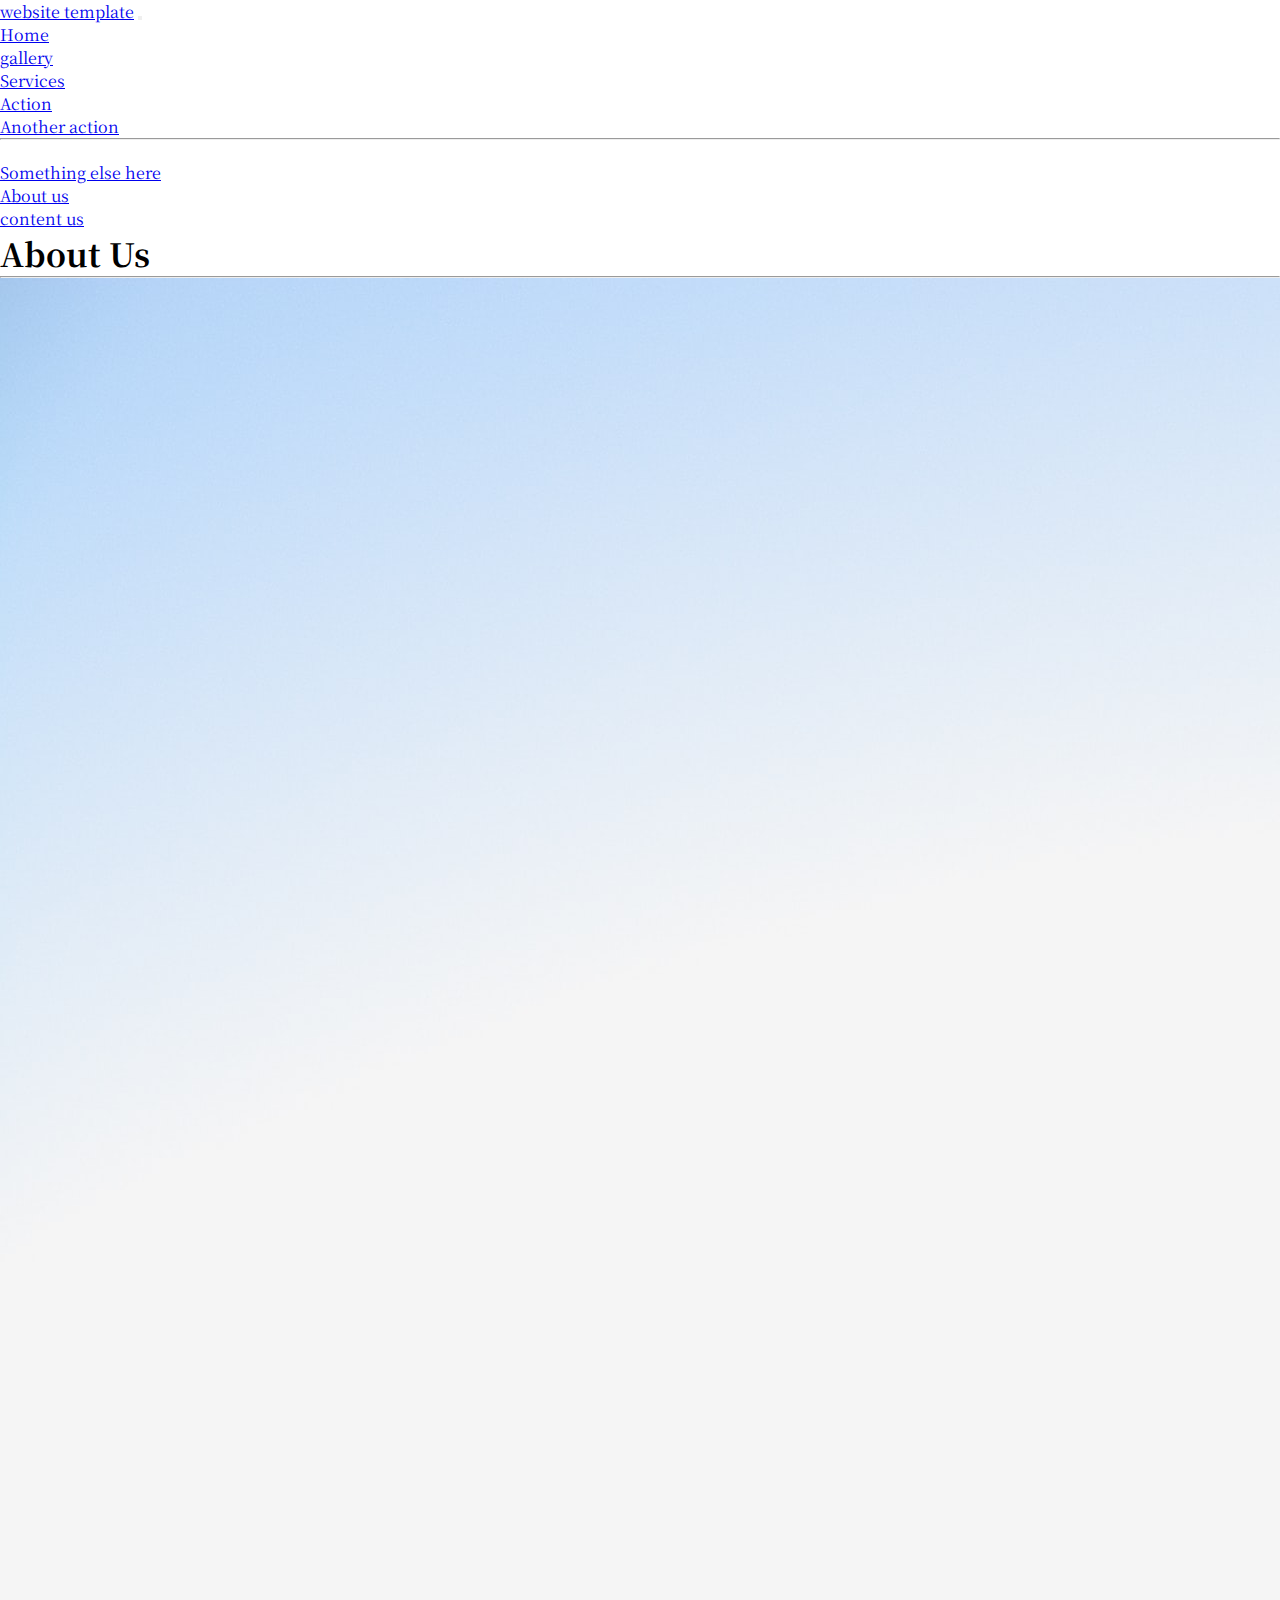
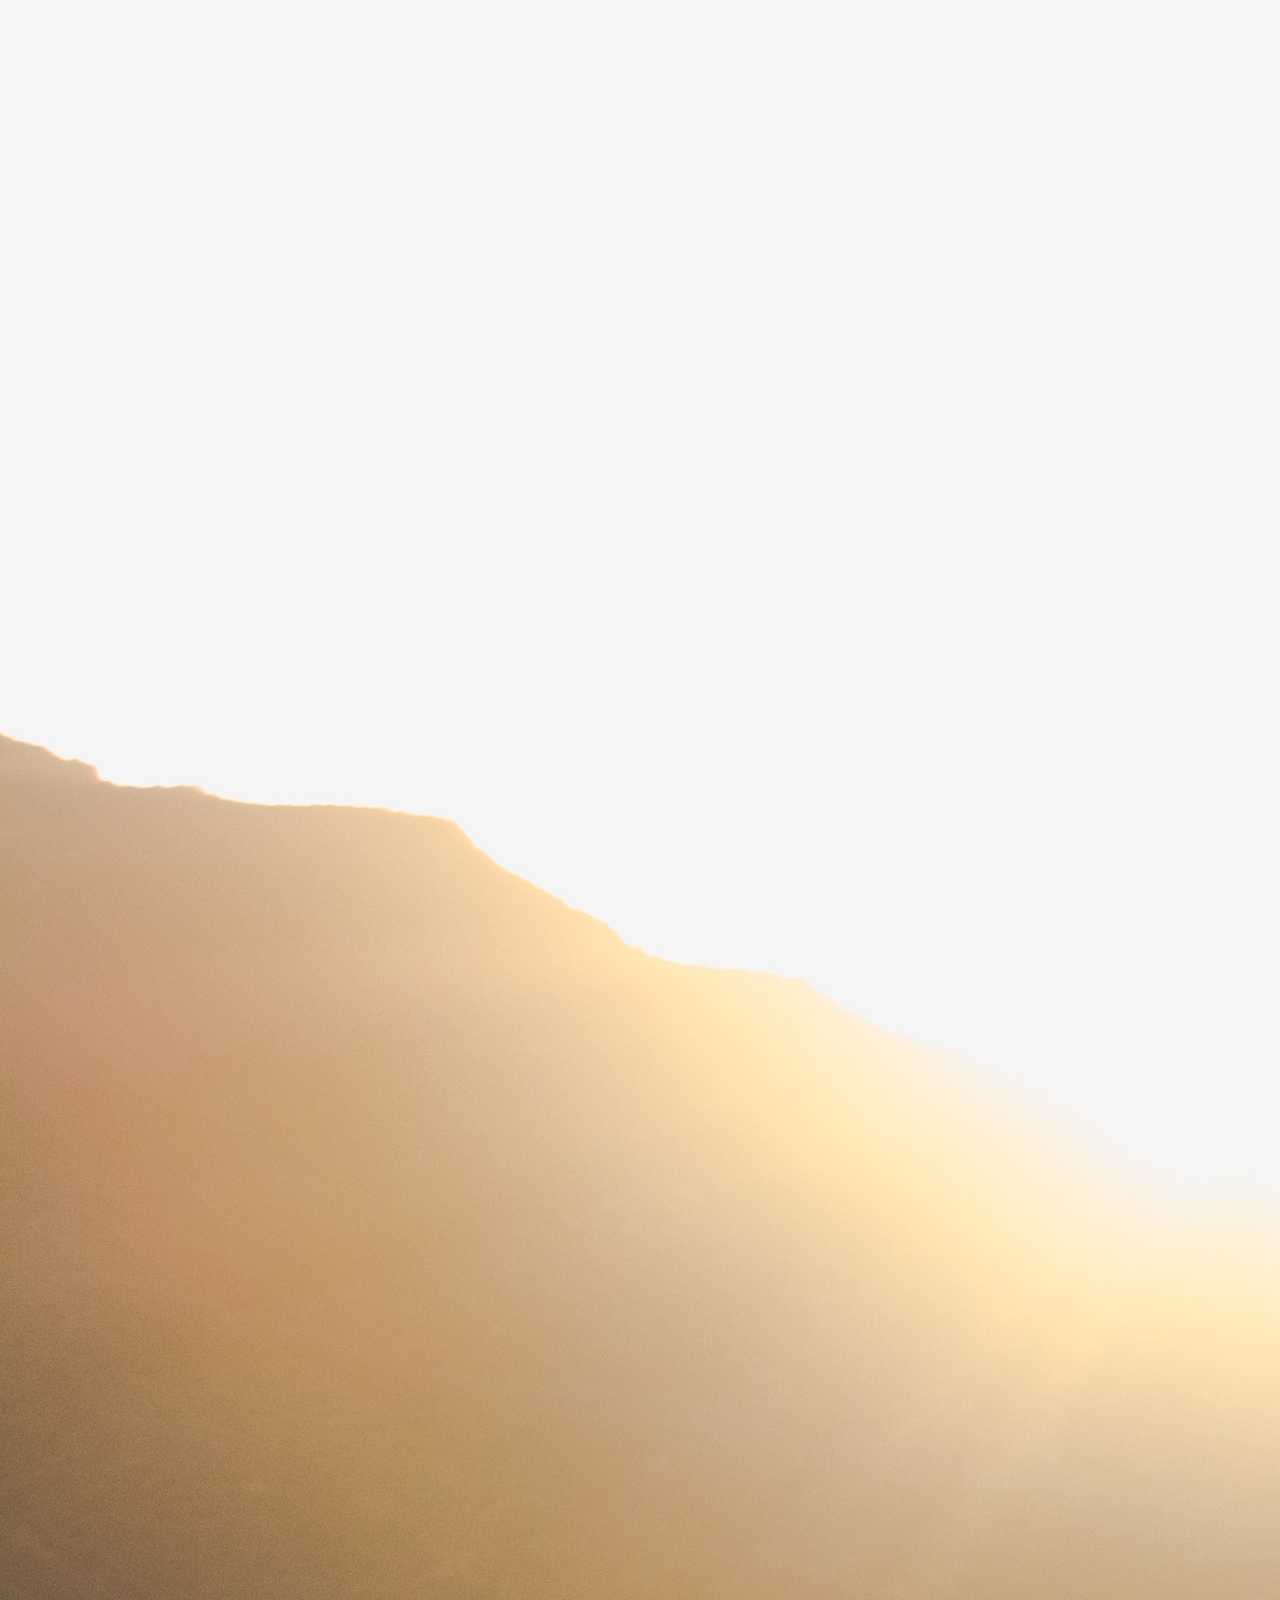
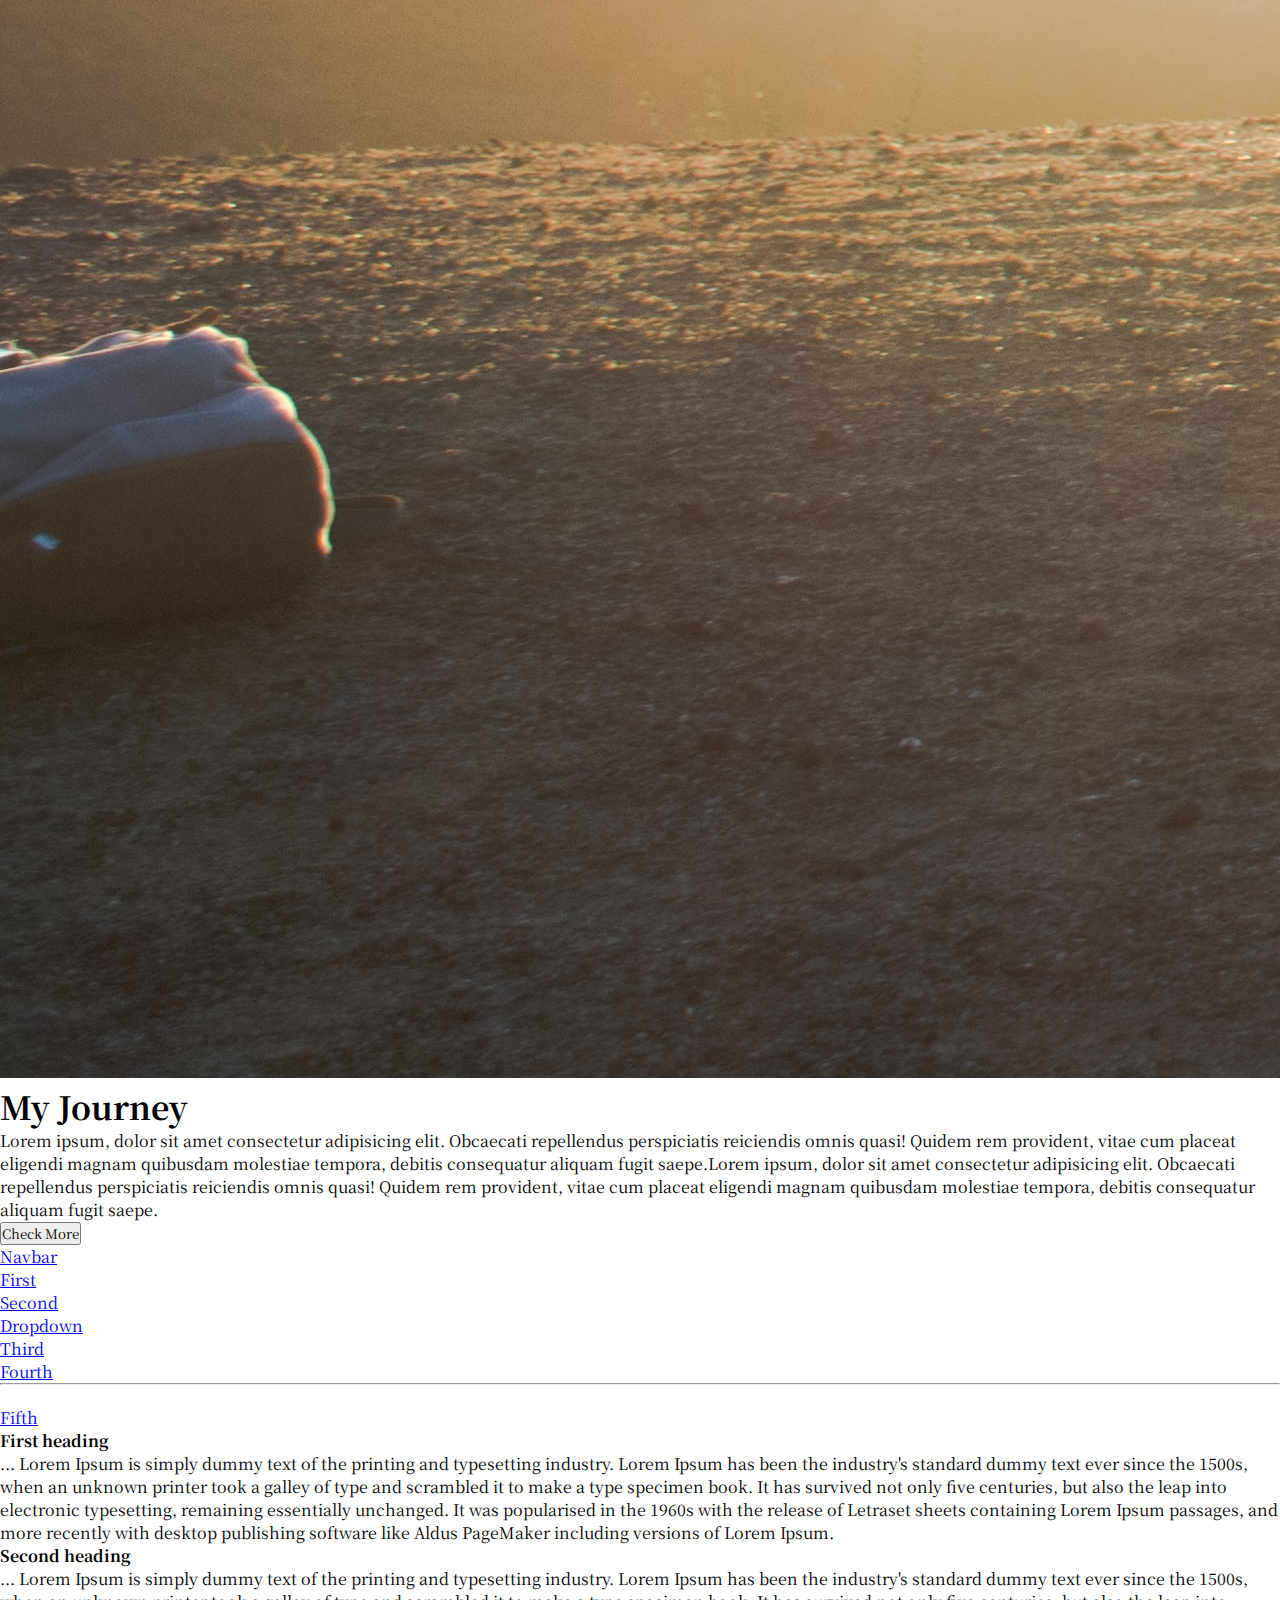
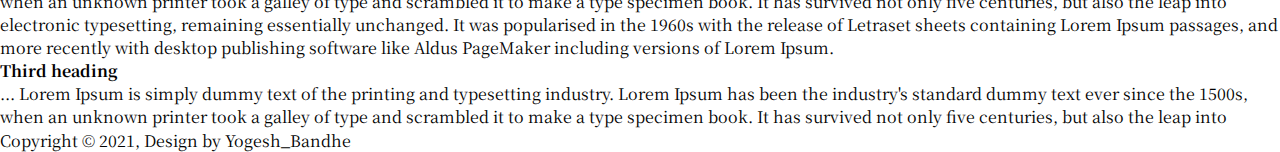
<file: about.html>
<!DOCTYPE html>
<html lang="en">

<head>
  <meta charset="UTF-8">
  <meta http-equiv="X-UA-Compatible" content="IE=edge">
  <meta name="viewport" content="width=device-width, initial-scale=1.0">

  <!-- Linking Our style.css file -->
  <link rel="stylesheet" type="text/css" href="css/style.css">

  <!-- Font Style adding from Google Fonts -->
  <link rel="preconnect" href="https://fonts.gstatic.com">
  <link href="https://fonts.googleapis.com/css2?family=Noto+Serif+JP:wght@500&display=swap" rel="stylesheet">

  <!-- Bootstrap CSS -->
  <link href="https://cdn.jsdelivr.net/npm/bootstrap@5.0.1/dist/css/bootstrap.min.css" rel="stylesheet"
    integrity="sha384-+0n0xVW2eSR5OomGNYDnhzAbDsOXxcvSN1TPprVMTNDbiYZCxYbOOl7+AMvyTG2x" crossorigin="anonymous">

  <title>Website Template BS5</title>
</head>

<body>
  <!-- Navbar Start -->
  <nav class="navbar navbar-expand-lg fixed-top navbar-light bg-light">
    <div class="container-fluid">
      <a class="navbar-brand text-capitalize" href="#">website template</a>
      <button class="navbar-toggler" type="button" data-bs-toggle="collapse" data-bs-target="#navbarSupportedContent"
        aria-controls="navbarSupportedContent" aria-expanded="false" aria-label="Toggle navigation">
        <span class="navbar-toggler-icon"></span>
      </button>
      <div class="collapse navbar-collapse" id="navbarSupportedContent">
        <ul class="navbar-nav ms-auto mb-2 mb-lg-0">
          <li class="nav-item">
            <a class="nav-link active" aria-current="page" href="index.html">Home</a>
          </li>

          <li class="nav-item">
            <a class="nav-link text-capitalize" href="gallery.html">gallery</a>
          </li>

          <li class="nav-item dropdown">
            <a class="nav-link dropdown-toggle" href="#" id="navbarDropdown" role="button" data-bs-toggle="dropdown"
              aria-expanded="false">
              Services
            </a>
            <ul class="dropdown-menu" aria-labelledby="navbarDropdown">
              <li><a class="dropdown-item" href="#">Action</a></li>
              <li><a class="dropdown-item" href="#">Another action</a></li>
              <li>
                <hr class="dropdown-divider">
              </li>
              <li><a class="dropdown-item" href="#">Something else here</a></li>
            </ul>
          </li>


          <li class="nav-item">
            <a class="nav-link text-capitalize" href="about.html">About us</a>
          </li>

          <li class="nav-item">
            <a class="nav-link text-capitalize" href="contact.html">content us</a>
          </li>
        </ul>

      </div>
    </div>
  </nav>
  <!-- Navbar End -->

  <!-- About Us Section Start -->
  <section class="main_heading my-5">
    <div class=" text-center">
      <h1 class="display-4"> About Us </h1>
      <hr class="w-25 mx-auto" />
    </div>

    <div class="container">
      <div class="row my-5">
        <div class="col-lg-6 col-md-6 col-12 col-xxl-6">
          <figure>
            <img src="img/a1.jpg" alt="about img" class="img-fluid about_img shadow p-3 mb-5 bg-body rounded" />
          </figure>

        </div>

        <div class="col-lg-6 col-md-6 col-12 col-xxl-6 d-flex justify-content-center align-items-start flex-column">
          <h1>My Journey</h1>
          <p>Lorem ipsum, dolor sit amet consectetur adipisicing elit. Obcaecati repellendus perspiciatis reiciendis
            omnis quasi! Quidem rem provident, vitae cum placeat eligendi magnam quibusdam molestiae tempora, debitis
            consequatur aliquam fugit saepe.Lorem ipsum, dolor sit amet consectetur adipisicing elit. Obcaecati
            repellendus perspiciatis reiciendis omnis quasi! Quidem rem provident, vitae cum placeat eligendi magnam
            quibusdam molestiae tempora, debitis consequatur aliquam fugit saepe.

          </p>

          <button type="button" class="btn btn-outline-info" data-bs-toggle="tooltip" data-bs-placement="right"
            title="Tooltip on right">Check More</button>

        </div>
      </div>

    </div>

    <!-- Scrollspy Feature adding start -->
    <div class="container">
      <div class="row">
        <div id="navbar-example2" style="position: relative;">
        <nav id="navbar-example2" class="navbar navbar-light bg-light px-3">
          <a class="navbar-brand" href="#">Navbar</a>
          <ul class="nav nav-pills">
            <li class="nav-item">
              <a class="nav-link" href="#scrollspyHeading1">First</a>
            </li>
            <li class="nav-item">
              <a class="nav-link" href="#scrollspyHeading2">Second</a>
            </li>
            <li class="nav-item dropdown">
              <a class="nav-link dropdown-toggle" data-bs-toggle="dropdown" href="#" role="button"
                aria-expanded="false">Dropdown</a>
              <ul class="dropdown-menu">
                <li><a class="dropdown-item" href="#scrollspyHeading3">Third</a></li>
                <li><a class="dropdown-item" href="#scrollspyHeading4">Fourth</a></li>
                <li>
                  <hr class="dropdown-divider">
                </li>
                <li><a class="dropdown-item" href="#scrollspyHeading5">Fifth</a></li>
              </ul>
            </li>
          </ul>
        </nav>
        <div data-bs-spy="scroll" data-bs-target="#navbar-example2" data-bs-offset="0" class="scrollspy-example"
          tabindex="0" style="height: 300px; overflow: scroll;">
          <h4 id="scrollspyHeading1">First heading</h4>
          <p>...
            Lorem Ipsum is simply dummy text of the printing and typesetting industry. Lorem Ipsum has been the industry's
            standard dummy text ever since the 1500s, when an unknown printer took a galley of type and scrambled it to
            make a type specimen book. It has survived not only five centuries, but also the leap into electronic
            typesetting, remaining essentially unchanged. It was popularised in the 1960s with the release of Letraset
            sheets containing Lorem Ipsum passages, and more recently with desktop publishing software like Aldus
            PageMaker including versions of Lorem Ipsum.
          </p>
          <h4 id="scrollspyHeading2">Second heading</h4>
          <p>...
            Lorem Ipsum is simply dummy text of the printing and typesetting industry. Lorem Ipsum has been the industry's
            standard dummy text ever since the 1500s, when an unknown printer took a galley of type and scrambled it to
            make a type specimen book. It has survived not only five centuries, but also the leap into electronic
            typesetting, remaining essentially unchanged. It was popularised in the 1960s with the release of Letraset
            sheets containing Lorem Ipsum passages, and more recently with desktop publishing software like Aldus
            PageMaker including versions of Lorem Ipsum.
          </p>
          <h4 id="scrollspyHeading3">Third heading</h4>
          <p>...
            Lorem Ipsum is simply dummy text of the printing and typesetting industry. Lorem Ipsum has been the industry's
            standard dummy text ever since the 1500s, when an unknown printer took a galley of type and scrambled it to
            make a type specimen book. It has survived not only five centuries, but also the leap into electronic
            typesetting, remaining essentially unchanged. It was popularised in the 1960s with the release of Letraset
            sheets containing Lorem Ipsum passages, and more recently with desktop publishing software like Aldus
            PageMaker including versions of Lorem Ipsum.
          </p>
          <h4 id="scrollspyHeading4">Fourth heading</h4>
          <p>...
            Lorem Ipsum is simply dummy text of the printing and typesetting industry. Lorem Ipsum has been the industry's
            standard dummy text ever since the 1500s, when an unknown printer took a galley of type and scrambled it to
            make a type specimen book. It has survived not only five centuries, but also the leap into electronic
            typesetting, remaining essentially unchanged. It was popularised in the 1960s with the release of Letraset
            sheets containing Lorem Ipsum passages, and more recently with desktop publishing software like Aldus
            PageMaker including versions of Lorem Ipsum.
          </p>
          <h4 id="scrollspyHeading5">Fifth heading</h4>
          <p>...
            Lorem Ipsum is simply dummy text of the printing and typesetting industry. Lorem Ipsum has been the industry's
            standard dummy text ever since the 1500s, when an unknown printer took a galley of type and scrambled it to
            make a type specimen book. It has survived not only five centuries, but also the leap into electronic
            typesetting, remaining essentially unchanged. It was popularised in the 1960s with the release of Letraset
            sheets containing Lorem Ipsum passages, and more recently with desktop publishing software like Aldus
            PageMaker including versions of Lorem Ipsum.
          </p>
        </div>
      </div>
    </div>
  </div>
    <!-- Scrollspy Feature adding end -->

  </section>
  <!-- About Us Section End -->
 

  <!-- Footer Started -->
  <footer class="bg-secondary text-center text-white">
    <p>Copyright &copy; 2021, Design by Yogesh_Bandhe</p>
  </footer>
  <!-- Footer End -->

  <!-- Separate Popper and Bootstrap JS -->

  <script src="https://cdn.jsdelivr.net/npm/@popperjs/core@2.9.2/dist/umd/popper.min.js"
    integrity="sha384-IQsoLXl5PILFhosVNubq5LC7Qb9DXgDA9i+tQ8Zj3iwWAwPtgFTxbJ8NT4GN1R8p"
    crossorigin="anonymous"></script>
  <script src="https://cdn.jsdelivr.net/npm/bootstrap@5.0.1/dist/js/bootstrap.min.js"
    integrity="sha384-Atwg2Pkwv9vp0ygtn1JAojH0nYbwNJLPhwyoVbhoPwBhjQPR5VtM2+xf0Uwh9KtT"
    crossorigin="anonymous"></script>

  <!-- Enable tooltip everywhere -->
  <script type="text/javascript">
    var tooltipTriggerList = [].slice.call(document.querySelectorAll('[data-bs-toggle="tooltip"]'))
    var tooltipList = tooltipTriggerList.map(function (tooltipTriggerEl) {
      return new bootstrap.Tooltip(tooltipTriggerEl)
    })

    var scrollSpy = new bootstrap.ScrollSpy(document.body, {
      target: '#navbar-example'
    })

  </script>
</body>

</html>
</file>
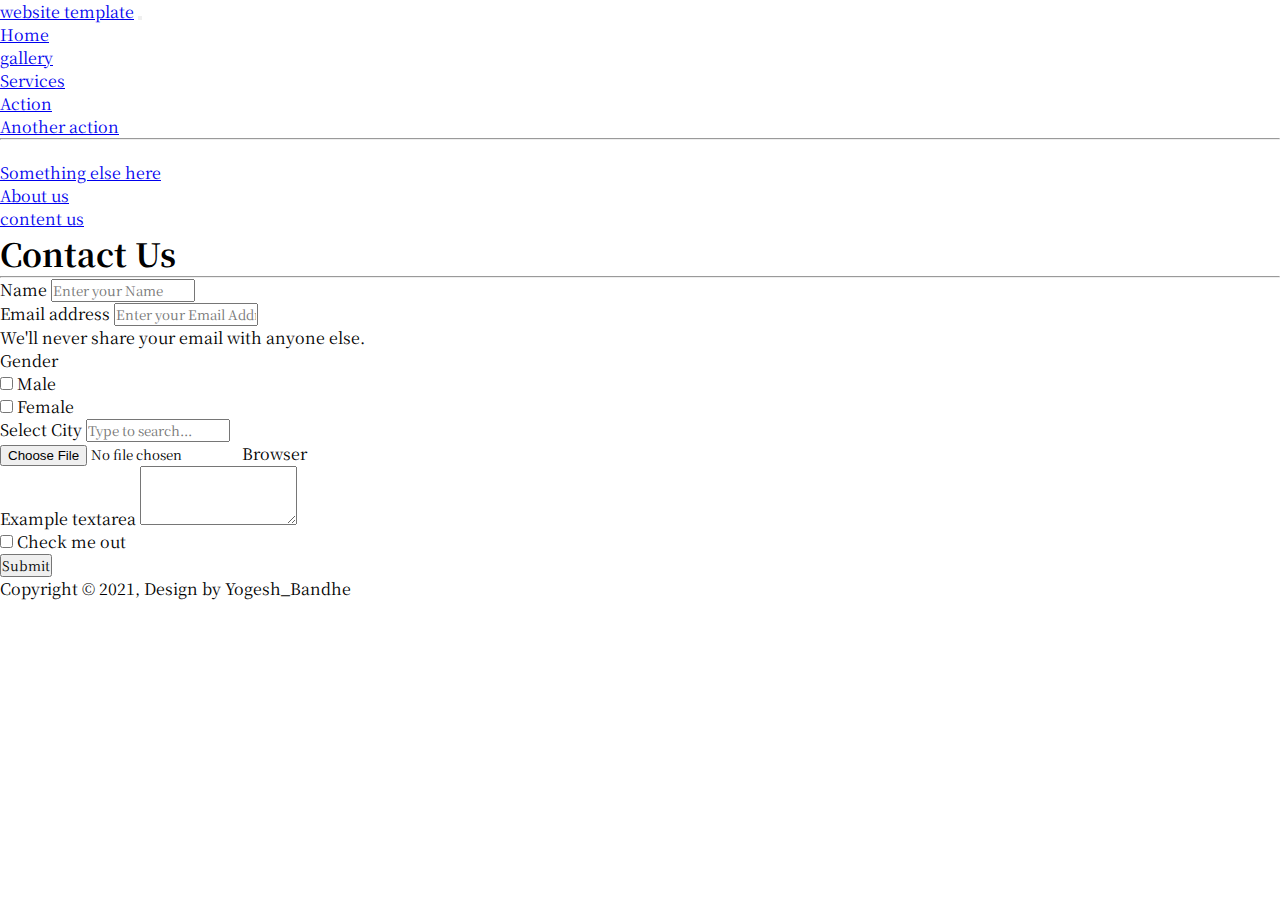
<file: contact.html>
<!DOCTYPE html>
<html lang="en">

<head>
  <meta charset="UTF-8">
  <meta http-equiv="X-UA-Compatible" content="IE=edge">
  <meta name="viewport" content="width=device-width, initial-scale=1.0">

  <!-- Linking Our style.css file -->
  <link rel="stylesheet" type="text/css" href="css/style.css">

  <!-- Font Style adding from Google Fonts -->
  <link rel="preconnect" href="https://fonts.gstatic.com">
  <link href="https://fonts.googleapis.com/css2?family=Noto+Serif+JP:wght@500&display=swap" rel="stylesheet">

  <!-- Bootstrap CSS -->
  <link href="https://cdn.jsdelivr.net/npm/bootstrap@5.0.1/dist/css/bootstrap.min.css" rel="stylesheet"
    integrity="sha384-+0n0xVW2eSR5OomGNYDnhzAbDsOXxcvSN1TPprVMTNDbiYZCxYbOOl7+AMvyTG2x" crossorigin="anonymous">

  <title>Website Template BS5</title>
</head>

<body>
  <!-- Navbar Start -->
  <nav class="navbar navbar-expand-lg fixed-top navbar-light bg-light">
    <div class="container-fluid">
      <a class="navbar-brand text-capitalize" href="#">website template</a>
      <button class="navbar-toggler" type="button" data-bs-toggle="collapse" data-bs-target="#navbarSupportedContent"
        aria-controls="navbarSupportedContent" aria-expanded="false" aria-label="Toggle navigation">
        <span class="navbar-toggler-icon"></span>
      </button>
      <div class="collapse navbar-collapse" id="navbarSupportedContent">
        <ul class="navbar-nav ms-auto mb-2 mb-lg-0">
          <li class="nav-item">
            <a class="nav-link active" aria-current="page" href="index.html">Home</a>
          </li>

          <li class="nav-item">
            <a class="nav-link text-capitalize" href="gallery.html">gallery</a>
          </li>

          <li class="nav-item dropdown">
            <a class="nav-link dropdown-toggle" href="#" id="navbarDropdown" role="button" data-bs-toggle="dropdown"
              aria-expanded="false">
              Services
            </a>
            <ul class="dropdown-menu" aria-labelledby="navbarDropdown">
              <li><a class="dropdown-item" href="#">Action</a></li>
              <li><a class="dropdown-item" href="#">Another action</a></li>
              <li>
                <hr class="dropdown-divider">
              </li>
              <li><a class="dropdown-item" href="#">Something else here</a></li>
            </ul>
          </li>


          <li class="nav-item">
            <a class="nav-link text-capitalize" href="about.html">About us</a>
          </li>

          <li class="nav-item">
            <a class="nav-link text-capitalize" href="contact.html">content us</a>
          </li>
        </ul>

      </div>
    </div>
  </nav>
  <!-- Navbar End -->


  <!-- Contack Us Section Start -->
  <section class="main_heading my-5">
    <div class="text-center">
      <h1 class="display-4"> Contact Us</h1>
      <hr class="w-25 mx-auto" />
    </div>

    <div class="container">
      <div class="row">
        <div class="col-xxl-8 col-10 col-md-8 mx-auto">
          <form>

            <div class="mb-3">
              <label for="exampleInputPassword1" class="form-label">Name</label>
              <input type="text" class="form-control" id="exampleInputPassword1" placeholder="Enter your Name">
            </div>


            <div class="mb-3">
              <label for="exampleInputEmail1" class="form-label">Email address</label>
              <input type="email" class="form-control" id="exampleInputEmail1" placeholder="Enter your Email Address"
                aria-describedby="emailHelp">
              <div id="emailHelp" class="form-text">We'll never share your email with anyone else.</div>
            </div>

         
            

            <div class="mb-3">
              <lable class="pe-4">Gender</lable>
              <div class="form-check form-check-inline">
                <input class="form-check-input" type="checkbox" id="inlineCheckbox1" value="option1">
                <label class="form-check-label" for="inlineCheckbox1">Male</label>
              </div>
              <div class="form-check form-check-inline">
                <input class="form-check-input" type="checkbox" id="inlineCheckbox2" value="option2">
                <label class="form-check-label" for="inlineCheckbox2">Female</label>
              </div>
              <!-- <div class="form-check form-check-inline">
                <input class="form-check-input" type="checkbox" id="inlineCheckbox3" value="option3" disabled>
                <label class="form-check-label" for="inlineCheckbox3">3 (disabled)</label>
              </div> -->
            </div>

            <div class="mb-3">
              <label for="exampleDataList" class="form-label">Select City</label>
              <input class="form-control" list="datalistOptions" id="exampleDataList" placeholder="Type to search...">
              <datalist id="datalistOptions">
                <option value="India"></option>
                <option value="San Francisco"></option>
                <option value="New York"></option>
                <option value="Seattle"></option>
                <option value="Los Angeles"></option>
                <option value="Chicago"></option>

              </datalist>
            </div>

            <div class="mb-3">
              <div class="input-group mb-3">
                <input type="file" class="form-control" id="inputGroupFile02">
                <label class="input-group-text" for="inputGroupFile02">Browser</label>
              </div>
            </div>


            <div class="mb-3">
              <label for="exampleFormControlTextarea1" class="form-label">Example textarea</label>
              <textarea class="form-control" id="exampleFormControlTextarea1" rows="3"></textarea>
            </div>
            <div class="mb-3 form-check">
              <input type="checkbox" class="form-check-input" id="exampleCheck1">
              <label class="form-check-label" for="exampleCheck1">Check me out</label>
            </div>
            <button type="submit" class="btn btn-primary">Submit</button>
          </form>
        </div>
      </div>
    </div>
  </section>
  <!-- Contack Us Section End -->




  
<!-- Footer Started -->
<footer class="bg-secondary text-center text-white">
  <p>Copyright &copy; 2021, Design by Yogesh_Bandhe</p>
</footer>
<!-- Footer End -->

  <!-- Separate Popper and Bootstrap JS -->

  <script src="https://cdn.jsdelivr.net/npm/@popperjs/core@2.9.2/dist/umd/popper.min.js"
    integrity="sha384-IQsoLXl5PILFhosVNubq5LC7Qb9DXgDA9i+tQ8Zj3iwWAwPtgFTxbJ8NT4GN1R8p"
    crossorigin="anonymous"></script>
  <script src="https://cdn.jsdelivr.net/npm/bootstrap@5.0.1/dist/js/bootstrap.min.js"
    integrity="sha384-Atwg2Pkwv9vp0ygtn1JAojH0nYbwNJLPhwyoVbhoPwBhjQPR5VtM2+xf0Uwh9KtT"
    crossorigin="anonymous"></script>

  <!-- Enable tooltip everywhere -->
  <script type="text/javascript">
    var tooltipTriggerList = [].slice.call(document.querySelectorAll('[data-bs-toggle="tooltip"]'))
    var tooltipList = tooltipTriggerList.map(function (tooltipTriggerEl) {
      return new bootstrap.Tooltip(tooltipTriggerEl)
    })

  </script>
</body>

</html>
</file>
<file: css/style.css>
*{
  margin: 0;
  padding: 0;
  box-sizing: border-box;
  font-family: 'Noto Serif JP', serif;
}



/* Setting the size of carousel images */

.carousel-item img{
  width: 100%;
  height: 93vh;
}

.carousel-caption{
  bottom: 4.25rem !important;
}

.about_img{
  min-width: 100%;
  max-height: 280%;
}

.offer_style{
  background:#91c788;
}

.services img {
  width: 100%;
  height: 100%;
}

footer p{
  margin-bottom: 0;
}

/* Responsive CSS Code (Media Queries) */
/* // X-Small devices (portrait phones, less than 576px)
// No media query for `xs` since this is the default in Bootstrap */

/* // Small devices (landscape phones, 576px and up) */
@media (min-width: 576px) { 

}

/* // Medium devices (tablets, 768px and up) */
@media (min-width: 768px) { 


 }

/* // Large devices (desktops, 992px and up) */
@media (min-width: 992px) { 


}

/* // X-Large devices (large desktops, 1200px and up) */
@media (min-width: 1200px) { 


 }

/* // XX-Large devices (larger desktops, 1400px and up) */
@media (min-width: 1400px) { 


 }
</file>
